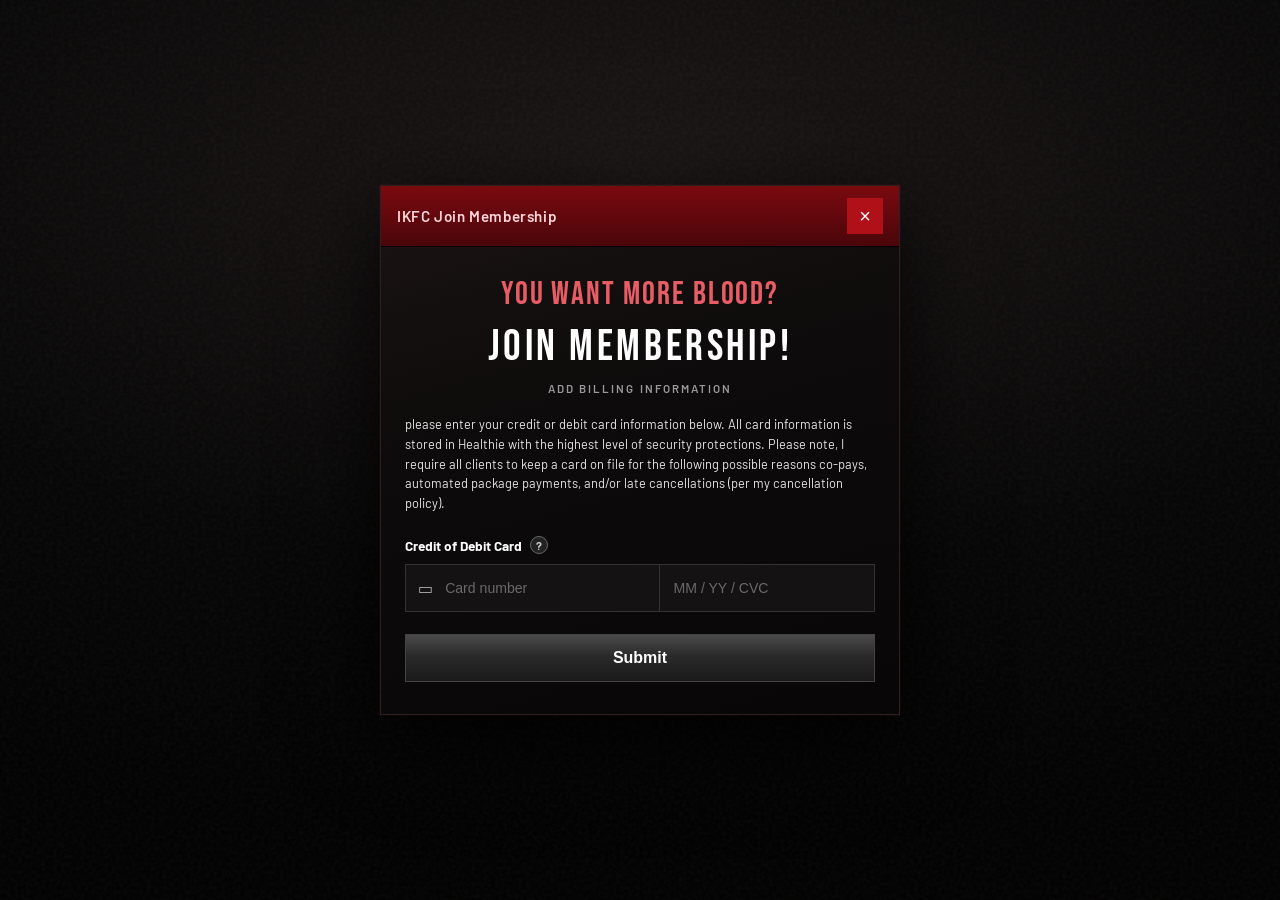
<file: index.html>
<!DOCTYPE html>
<html lang="zh-CN">
  <head>
    <meta charset="UTF-8" />
    <meta name="viewport" content="width=device-width, initial-scale=1, viewport-fit=cover" />
    <title>IKFC — Join Membership</title>
    <link rel="preconnect" href="https://fonts.googleapis.com" />
    <link rel="preconnect" href="https://fonts.gstatic.com" crossorigin />
    <link
      href="https://fonts.googleapis.com/css2?family=Barlow:wght@400;600;700;800&family=Bebas+Neue&display=swap"
      rel="stylesheet"
    />
    <link rel="stylesheet" href="css/ikfc.css?v=6" />
  </head>
  <body class="login-body">
    <div class="login-modal" role="dialog" aria-labelledby="login-modal-title">
      <header class="login-modal__top">
        <h1 class="login-modal__title" id="login-modal-title">IKFC Join Membership</h1>
        <button type="button" class="login-modal__close" id="login-close" aria-label="关闭">×</button>
      </header>
      <div class="login-modal__body">
        <div class="login-headline">
          <p class="login-headline__blood">YOU WANT MORE BLOOD?</p>
          <p class="login-headline__join">JOIN MEMBERSHIP!</p>
          <p class="login-headline__billing">ADD BILLING INFORMATION</p>
        </div>
        <p class="login-info">
          please enter your credit or debit card information below. All card information is stored in Healthie with the
          highest level of security protections. Please note, I require all clients to keep a card on file for the
          following possible reasons co-pays, automated package payments, and/or late cancellations (per my cancellation
          policy).
        </p>
        <form id="login-form" action="#" method="post">
          <div class="login-field-label">
            <span>Credit of Debit Card</span>
            <span class="login-help" title="Billing is for demo only on this test site">?</span>
          </div>
          <div class="login-card-row">
            <div class="login-card-row__left">
              <span class="login-card-icon" aria-hidden="true">▭</span>
              <input type="text" name="card" placeholder="Card number" autocomplete="off" />
            </div>
            <div class="login-card-row__right">
              <input type="text" name="exp" placeholder="MM / YY / CVC" autocomplete="off" />
            </div>
          </div>
          <button class="login-submit" type="submit">Submit</button>
        </form>
      </div>
    </div>
    <script>
      document.getElementById("login-close").addEventListener("click", function () {
        document.querySelector(".login-modal").style.opacity = "0.5";
        setTimeout(function () {
          document.querySelector(".login-modal").style.opacity = "1";
        }, 200);
      });
      document.getElementById("login-form").addEventListener("submit", function (e) {
        e.preventDefault();
        try {
          localStorage.setItem("ikfc_logged_in", "1");
          localStorage.setItem("ikfc_show_splash", "1");
          sessionStorage.setItem("ikfc_logged_in", "1");
          sessionStorage.setItem("ikfc_show_splash", "1");
        } catch (err) {}
        window.location.href = "home.html";
      });
    </script>
  </body>
</html>
</file>
<file: css/ikfc.css>
/* IKFC — shared tokens */
:root {
  --ikfc-black: #0a0a0a;
  --ikfc-red: #b01018;
  --ikfc-red-deep: #7a0a10;
  --ikfc-red-glow: rgba(220, 30, 40, 0.45);
  --ikfc-text: #f2f2f2;
  --ikfc-muted: #9a9a9a;
  --font-display: "Bebas Neue", "Impact", sans-serif;
  --font-body: "Barlow", "Segoe UI", system-ui, sans-serif;
}

*,
*::before,
*::after {
  box-sizing: border-box;
}

html {
  -webkit-text-size-adjust: 100%;
  text-size-adjust: 100%;
}

html,
body {
  margin: 0;
  min-height: 100%;
  font-family: var(--font-body);
  background: var(--ikfc-black);
  color: var(--ikfc-text);
}

/* ========== Login page ========== */
.login-body {
  min-height: 100vh;
  display: flex;
  align-items: center;
  justify-content: center;
  padding: 24px;
  background: radial-gradient(ellipse 120% 80% at 50% 20%, #1a1515 0%, #050505 55%, #000 100%);
}

.login-body::before {
  content: "";
  position: fixed;
  inset: 0;
  background-image: url("data:image/svg+xml,%3Csvg viewBox='0 0 256 256' xmlns='http://www.w3.org/2000/svg'%3E%3Cfilter id='n'%3E%3CfeTurbulence type='fractalNoise' baseFrequency='0.9' numOctaves='4' stitchTiles='stitch'/%3E%3C/filter%3E%3Crect width='100%25' height='100%25' filter='url(%23n)' opacity='0.06'/%3E%3C/svg%3E");
  pointer-events: none;
  opacity: 0.85;
}

.login-modal {
  position: relative;
  z-index: 1;
  width: min(520px, 100%);
  border: 1px solid #2a2020;
  box-shadow: 0 24px 80px rgba(0, 0, 0, 0.85), 0 0 0 1px rgba(176, 16, 24, 0.15);
  background: linear-gradient(165deg, #1c1414 0%, #0d0b0b 40%, #080606 100%);
}

.login-modal__top {
  display: flex;
  align-items: center;
  justify-content: space-between;
  padding: 12px 16px;
  background: linear-gradient(180deg, var(--ikfc-red-deep) 0%, #4a060a 100%);
  border-bottom: 1px solid #000;
}

.login-modal__title {
  margin: 0;
  font-size: 0.95rem;
  font-weight: 600;
  letter-spacing: 0.04em;
  color: #ffd6dc;
}

.login-modal__close {
  width: 36px;
  height: 36px;
  border: none;
  cursor: pointer;
  background: var(--ikfc-red);
  color: #fff;
  font-size: 1.25rem;
  line-height: 1;
  display: flex;
  align-items: center;
  justify-content: center;
  transition: filter 0.15s ease;
}

.login-modal__close:hover {
  filter: brightness(1.15);
}

.login-modal__body {
  padding: 28px 24px 32px;
}

.login-headline {
  text-align: center;
  text-transform: uppercase;
  margin-bottom: 20px;
}

.login-headline__blood {
  margin: 0 0 6px;
  font-family: var(--font-display);
  font-size: clamp(1.5rem, 4vw, 2rem);
  letter-spacing: 0.06em;
  color: #e85c65;
  font-weight: 400;
}

.login-headline__join {
  margin: 0 0 8px;
  font-family: var(--font-display);
  font-size: clamp(2rem, 5vw, 2.75rem);
  letter-spacing: 0.08em;
  color: #fff;
  font-weight: 400;
}

.login-headline__billing {
  margin: 0;
  font-size: 0.72rem;
  letter-spacing: 0.18em;
  color: var(--ikfc-muted);
  font-weight: 600;
}

.login-info {
  margin: 0 0 22px;
  font-size: 0.8rem;
  line-height: 1.55;
  color: #e6e6e6;
}

.login-field-label {
  display: flex;
  align-items: center;
  gap: 8px;
  margin-bottom: 10px;
  font-size: 0.85rem;
  font-weight: 700;
  color: #fff;
}

.login-help {
  width: 18px;
  height: 18px;
  border-radius: 50%;
  border: 1px solid #666;
  background: #222;
  color: #ccc;
  font-size: 0.7rem;
  display: inline-flex;
  align-items: center;
  justify-content: center;
  cursor: default;
}

.login-card-row {
  display: flex;
  border: 1px solid #333;
  background: #141212;
  min-height: 48px;
}

.login-card-row__left {
  flex: 1.2;
  display: flex;
  align-items: center;
  gap: 10px;
  padding: 0 12px;
  border-right: 1px solid #333;
}

.login-card-row__right {
  flex: 1;
  display: flex;
  align-items: center;
  padding: 0 12px;
}

.login-card-row input {
  flex: 1;
  border: none;
  background: transparent;
  color: #fff;
  font-size: 0.88rem;
  outline: none;
  min-width: 0;
}

.login-card-row input::placeholder {
  color: #6a6a6a;
}

.login-card-icon {
  font-size: 1rem;
  opacity: 0.7;
}

.login-submit {
  margin-top: 22px;
  width: 100%;
  padding: 14px;
  border: 1px solid #444;
  cursor: pointer;
  font-weight: 700;
  font-size: 1rem;
  color: #fff;
  text-transform: capitalize;
  background: linear-gradient(180deg, #4a4a4a 0%, #2a2a2a 45%, #1a1a1a 100%);
  transition: filter 0.15s ease, transform 0.1s ease;
}

.login-submit:hover {
  filter: brightness(1.08);
}

.login-submit:active {
  transform: translateY(1px);
}

/* ========== Splash ========== */
/* 注意：不能给 #splash-screen 写死 display:flex，否则会覆盖 HTML [hidden] 的 display:none，
   开场层关不掉时会一直挡在最上层，logo 动画也会在去掉 is-leaving 后被重新计算、反复出现。 */
#splash-screen {
  position: fixed;
  inset: 0;
  z-index: 9999;
  background: #000;
  pointer-events: all;
}

#splash-screen:not([hidden]) {
  display: block;
  position: fixed;
}

#splash-screen[hidden] {
  display: none !important;
  pointer-events: none;
}

#splash-screen.is-leaving {
  pointer-events: none;
}

.splash-flash {
  position: absolute;
  inset: 0;
  background: radial-gradient(circle at 50% 45%, var(--ikfc-red-glow) 0%, transparent 55%);
  opacity: 0;
  animation: splash-flash 0.55s ease-out forwards;
}

@keyframes splash-flash {
  0% {
    opacity: 0.95;
    transform: scale(1.2);
  }
  100% {
    opacity: 0;
    transform: scale(1);
  }
}

.splash-logo-wrap {
  position: absolute;
  inset: 0;
  width: 100%;
  height: 100%;
  animation: splash-entrance 0.85s cubic-bezier(0.22, 1, 0.36, 1) both;
  filter: drop-shadow(0 0 48px var(--ikfc-red-glow)) drop-shadow(0 0 100px rgba(0, 0, 0, 0.85));
}

@keyframes splash-entrance {
  0% {
    opacity: 0;
    transform: scale(1.22);
  }
  70% {
    opacity: 1;
    transform: scale(0.98);
  }
  100% {
    opacity: 1;
    transform: scale(1);
  }
}

.splash-logo-wrap img {
  width: 100%;
  height: 100%;
  object-fit: cover;
  object-position: center center;
  display: block;
  animation: splash-pulse 0.4s ease-in-out 0.85s 2 alternate;
}

@keyframes splash-pulse {
  from {
    filter: brightness(1) contrast(1);
  }
  to {
    filter: brightness(1.25) contrast(1.15);
  }
}

#splash-screen.is-leaving .splash-logo-wrap {
  animation: splash-fadeout 2.4s ease-in forwards;
}

@keyframes splash-fadeout {
  to {
    opacity: 0;
    transform: scale(1.08);
    filter: blur(6px) brightness(0.6);
  }
}

#splash-screen.is-leaving .splash-flash {
  animation: none;
  opacity: 0;
}

/* ========== Home layout ========== */
#home-root {
  min-height: 100vh;
  display: flex;
  flex-direction: column;
  opacity: 0;
  transition: opacity 0.6s ease;
}

#home-root.is-visible {
  opacity: 1;
}

.site-nav {
  flex-shrink: 0;
  display: flex;
  align-items: center;
  justify-content: space-between;
  gap: 16px;
  padding: 14px 28px;
  background: #0e0e0e;
  border-bottom: 1px solid #1f1f1f;
}

.site-nav__brand {
  text-decoration: none;
  flex-shrink: 0;
  display: inline-flex;
  align-items: center;
}

.site-nav__brand-text {
  font-family: var(--font-display);
  font-size: clamp(1.65rem, 3vw, 2rem);
  font-weight: 400;
  letter-spacing: 0.14em;
  line-height: 1;
  color: var(--ikfc-red);
  transition: color 0.15s ease;
}

.site-nav__brand:hover .site-nav__brand-text {
  color: #ff4d5a;
}

.site-nav__links {
  display: flex;
  flex-wrap: wrap;
  align-items: center;
  justify-content: flex-end;
  gap: 4px 18px;
}

.site-nav__links a {
  font-family: var(--font-display);
  font-size: 1.05rem;
  letter-spacing: 0.06em;
  color: var(--ikfc-red);
  text-decoration: none;
  padding: 6px 0;
  border-bottom: 2px solid transparent;
  transition: color 0.15s ease, border-color 0.15s ease;
}

.site-nav__links a:hover {
  color: #ff4d5a;
}

.site-nav__links a.is-active {
  color: #ff5563;
  border-bottom-color: var(--ikfc-red);
}

.hero {
  position: relative;
  flex: 1;
  min-height: min(58vh, 560px);
  background: linear-gradient(180deg, #121212 0%, #0a0a0a 50%, #080808 100%);
  border-bottom: 1px solid #1a1a1a;
}

.hero__carousel-btn {
  position: absolute;
  top: 50%;
  transform: translateY(-50%);
  width: 40px;
  height: 40px;
  border-radius: 50%;
  border: none;
  background: rgba(80, 80, 80, 0.45);
  color: #fff;
  font-size: 1.4rem;
  line-height: 1;
  cursor: pointer;
  z-index: 2;
  display: flex;
  align-items: center;
  justify-content: center;
  transition: background 0.15s ease;
}

.hero__carousel-btn:hover {
  background: rgba(120, 120, 120, 0.55);
}

.hero__carousel-btn--prev {
  left: 16px;
}

.hero__carousel-btn--next {
  right: 16px;
}

.hero__bg-slot {
  position: absolute;
  inset: 0;
  z-index: 0;
  overflow: hidden;
  background: #080808;
}

.hero__bg-video {
  width: 100%;
  height: 100%;
  object-fit: cover;
  object-position: center;
  display: block;
  pointer-events: none;
  transition: opacity 0.35s ease;
}

.hero__bg-image {
  position: absolute;
  inset: 0;
  z-index: 1;
  pointer-events: none;
  background: url("../homelogo.png") center / cover no-repeat;
  background-color: #080808;
  opacity: 0;
  visibility: hidden;
  transition: opacity 0.35s ease, visibility 0.35s ease;
}

.hero.hero--history-bg .hero__bg-image {
  opacity: 1;
  visibility: visible;
}

.hero.hero--history-bg .hero__bg-slot .hero__bg-video {
  opacity: 0;
}

.hero__page-layer {
  position: relative;
  z-index: 1;
  max-width: 720px;
  margin: 0 auto;
  padding: 48px 24px 180px;
  text-align: center;
  background: radial-gradient(ellipse 85% 65% at 50% 28%, rgba(0, 0, 0, 0.55) 0%, transparent 72%);
}

.hero__page-layer h1 {
  font-family: var(--font-display);
  font-size: clamp(2rem, 4vw, 3rem);
  letter-spacing: 0.1em;
  color: #fff;
  margin: 0 0 12px;
}

.hero__page-layer p {
  margin: 0;
  color: #c8c8c8;
  line-height: 1.65;
  font-size: 0.95rem;
}

.bottom-dock {
  position: absolute;
  left: 0;
  right: 0;
  bottom: 0;
  z-index: 4;
  pointer-events: none;
}

.bottom-bar {
  display: flex;
  align-items: stretch;
  gap: 20px;
  padding: 20px 28px 24px;
  pointer-events: auto;
  background: linear-gradient(
    180deg,
    rgba(176, 16, 24, 0.42) 0%,
    rgba(130, 12, 18, 0.52) 100%
  );
  border-top: 1px solid rgba(255, 255, 255, 0.12);
  backdrop-filter: blur(8px);
  -webkit-backdrop-filter: blur(8px);
  box-shadow: 0 -8px 32px rgba(0, 0, 0, 0.25);
}

.bottom-bar__emblem {
  flex-shrink: 0;
  width: 100px;
  height: 100px;
  border-radius: 50%;
  border: 3px solid rgba(255, 255, 255, 0.35);
  box-shadow: 0 0 0 2px rgba(0, 0, 0, 0.35), inset 0 0 20px rgba(0, 0, 0, 0.5);
  overflow: hidden;
  background: #000;
}

.bottom-bar__emblem img {
  width: 100%;
  height: 100%;
  object-fit: cover;
  object-position: center top;
}

.bottom-bar__text {
  flex: 1;
  display: flex;
  flex-direction: column;
  justify-content: center;
  gap: 8px;
  font-size: 0.92rem;
  line-height: 1.5;
  color: #fff;
  text-shadow: 0 1px 2px rgba(0, 0, 0, 0.35);
}

@media (max-width: 900px) {
  .bottom-bar {
    flex-direction: column;
    align-items: center;
    text-align: center;
  }
}

/* History 内页与回放 */
.hero__page-layer--history {
  max-width: 960px;
  text-align: left;
  background: radial-gradient(ellipse 90% 70% at 50% 18%, rgba(0, 0, 0, 0.62) 0%, transparent 78%);
}

.history-page__subtitle {
  margin: 0 0 8px;
  font-size: 0.95rem;
  font-weight: 600;
  letter-spacing: 0.12em;
  text-transform: uppercase;
  color: var(--ikfc-red);
}

.history-replays {
  display: grid;
  grid-template-columns: repeat(auto-fill, minmax(260px, 1fr));
  gap: 22px;
  margin-top: 24px;
}

.history-card {
  display: block;
  margin: 0;
  padding: 0;
  border: 1px solid rgba(255, 255, 255, 0.14);
  border-radius: 10px;
  overflow: hidden;
  cursor: pointer;
  text-align: center;
  background: rgba(10, 10, 10, 0.55);
  transition: transform 0.18s ease, box-shadow 0.18s ease, border-color 0.18s ease;
}

.history-card:hover {
  transform: translateY(-3px);
  border-color: rgba(176, 16, 24, 0.55);
  box-shadow: 0 14px 36px rgba(0, 0, 0, 0.5);
}

.history-card:focus-visible {
  outline: 2px solid var(--ikfc-red);
  outline-offset: 3px;
}

.history-card__thumb {
  aspect-ratio: 16 / 9;
  background: #0a0a0a;
  overflow: hidden;
}

.history-card__thumb video {
  width: 100%;
  height: 100%;
  object-fit: cover;
  object-position: center;
  display: block;
  pointer-events: none;
}

.history-card__date {
  display: block;
  padding: 12px 12px 16px;
  font-size: 0.98rem;
  font-weight: 700;
  letter-spacing: 0.08em;
  color: #f0f0f0;
}

.history-modal {
  position: fixed;
  inset: 0;
  z-index: 8000;
  padding: 20px;
}

.history-modal[hidden] {
  display: none !important;
}

.history-modal:not([hidden]) {
  display: flex;
  align-items: center;
  justify-content: center;
}

.history-modal__backdrop {
  position: absolute;
  inset: 0;
  margin: 0;
  padding: 0;
  border: none;
  background: rgba(0, 0, 0, 0.75);
  cursor: pointer;
}

.history-modal__panel {
  position: relative;
  z-index: 1;
  width: min(720px, 92vw);
  max-width: 100%;
  padding: 44px 16px 18px;
  background: #121212;
  border: 1px solid #2a2a2a;
  border-radius: 12px;
  box-shadow: 0 28px 80px rgba(0, 0, 0, 0.6);
}

.history-modal__close {
  position: absolute;
  top: 8px;
  right: 8px;
  z-index: 2;
  width: 38px;
  height: 38px;
  border: none;
  border-radius: 8px;
  background: rgba(50, 50, 50, 0.95);
  color: #fff;
  font-size: 1.4rem;
  line-height: 1;
  cursor: pointer;
  transition: background 0.15s ease;
}

.history-modal__close:hover {
  background: var(--ikfc-red);
}

.history-modal__video {
  width: 100%;
  max-height: min(58vh, 540px);
  display: block;
  border-radius: 8px;
  background: #000;
}

/* Fighters 拳手海报 */
.hero__page-layer--fighters {
  max-width: min(1100px, 100%);
  text-align: left;
  background: radial-gradient(ellipse 90% 70% at 50% 18%, rgba(0, 0, 0, 0.62) 0%, transparent 78%);
}

.fighters-page__lead {
  margin: 0 0 16px;
  font-size: 0.95rem;
  font-weight: 600;
  letter-spacing: 0.12em;
  text-transform: uppercase;
  color: var(--ikfc-red);
}

.fighter-carousel {
  display: flex;
  align-items: center;
  gap: 10px;
  width: 100%;
  margin-top: 8px;
}

.fighter-carousel__viewport {
  flex: 1;
  min-width: 0;
  overflow: hidden;
}

.fighter-carousel__track {
  display: flex;
  gap: 14px;
  transition: transform 0.38s ease;
  will-change: transform;
}

.fighter-carousel__btn {
  flex-shrink: 0;
  width: 40px;
  height: 40px;
  border-radius: 50%;
  border: none;
  background: rgba(80, 80, 80, 0.5);
  color: #fff;
  font-size: 1.35rem;
  line-height: 1;
  cursor: pointer;
  display: flex;
  align-items: center;
  justify-content: center;
  transition: background 0.15s ease, opacity 0.15s ease;
}

.fighter-carousel__btn:hover:not(:disabled) {
  background: rgba(120, 120, 120, 0.6);
}

.fighter-carousel__btn:disabled {
  opacity: 0.35;
  cursor: default;
}

.fighter-card {
  margin: 0;
  padding: 0;
  flex-shrink: 0;
  border: none;
  background: transparent;
  text-align: center;
}

.fighter-card__poster {
  width: 100%;
  aspect-ratio: 2 / 3;
  margin: 0 auto;
  overflow: hidden;
  border-radius: 10px;
  border: 1px solid rgba(255, 255, 255, 0.12);
  background: #0c0c0c;
  box-shadow: 0 10px 28px rgba(0, 0, 0, 0.45);
}

.fighter-card__poster img {
  width: 100%;
  height: 100%;
  object-fit: cover;
  object-position: center top;
  display: block;
}

.fighter-card__meta {
  margin-top: 12px;
  display: flex;
  flex-direction: column;
  gap: 4px;
  align-items: center;
}

.fighter-card__name {
  font-size: 0.95rem;
  font-weight: 800;
  letter-spacing: 0.05em;
  color: #fff;
}

.fighter-card__weight {
  font-size: 0.82rem;
  font-weight: 600;
  letter-spacing: 0.08em;
  color: #b8b8b8;
}

/* ========== 移动端 / 平板 ==========
   使用 1024px：iPhone 勾选「请求桌面网站」时布局视口常约 980px，
   若仍用 768px 则媒体查询不生效，页面会像桌面版。 */
@media screen and (max-width: 1024px) {
  html,
  body {
    overflow-x: hidden;
    max-width: 100%;
  }

  #home-root {
    max-width: 100%;
    overflow-x: hidden;
  }

  .site-nav {
    flex-direction: row;
    flex-wrap: nowrap;
    align-items: center;
    gap: 10px;
    padding-top: 10px;
    padding-bottom: 10px;
    padding-left: max(12px, env(safe-area-inset-left));
    padding-right: max(12px, env(safe-area-inset-right));
  }

  .site-nav__brand-text {
    font-size: clamp(1.35rem, 5vw, 1.75rem);
    letter-spacing: 0.1em;
  }

  .site-nav__links {
    flex: 1;
    min-width: 0;
    flex-wrap: nowrap;
    overflow-x: auto;
    overflow-y: hidden;
    justify-content: flex-start;
    gap: 14px;
    padding: 4px 2px 8px;
    margin-right: -4px;
    -webkit-overflow-scrolling: touch;
    overscroll-behavior-x: contain;
    scrollbar-width: none;
  }

  .site-nav__links::-webkit-scrollbar {
    display: none;
  }

  .site-nav__links a {
    flex-shrink: 0;
    white-space: nowrap;
    font-size: 0.98rem;
    padding: 10px 0;
  }

  .hero {
    min-height: min(48vh, 420px);
  }

  .hero__carousel-btn {
    width: 36px;
    height: 36px;
    font-size: 1.2rem;
    touch-action: manipulation;
  }

  .hero__carousel-btn--prev {
    left: 8px;
  }

  .hero__carousel-btn--next {
    right: 8px;
  }

  .hero__page-layer {
    padding: 28px 16px max(140px, calc(120px + env(safe-area-inset-bottom)));
    max-width: 100%;
  }

  .hero__page-layer--history,
  .hero__page-layer--fighters {
    max-width: 100%;
    padding-left: max(16px, env(safe-area-inset-left));
    padding-right: max(16px, env(safe-area-inset-right));
  }

  .bottom-dock {
    padding-bottom: env(safe-area-inset-bottom);
  }

  .bottom-bar {
    padding: 14px 16px 18px;
    padding-left: max(16px, env(safe-area-inset-left));
    padding-right: max(16px, env(safe-area-inset-right));
    gap: 14px;
  }

  .bottom-bar__emblem {
    width: 80px;
    height: 80px;
  }

  .bottom-bar__text {
    font-size: 0.82rem;
    line-height: 1.45;
  }

  .history-replays {
    grid-template-columns: 1fr;
    gap: 16px;
    margin-top: 18px;
  }

  .history-modal {
    padding: 12px;
    padding-left: max(12px, env(safe-area-inset-left));
    padding-right: max(12px, env(safe-area-inset-right));
    padding-bottom: max(12px, env(safe-area-inset-bottom));
    padding-top: max(12px, env(safe-area-inset-top));
  }

  .history-modal:not([hidden]) {
    align-items: flex-end;
  }

  .history-modal__panel {
    width: 100%;
    max-width: 100%;
    padding: 40px 12px 14px;
    border-radius: 12px 12px 0 0;
    max-height: 88dvh;
    overflow-y: auto;
  }

  .history-modal__video {
    max-height: min(52dvh, 420px);
  }

  .fighter-carousel {
    gap: 6px;
  }

  .fighter-carousel__btn {
    width: 44px;
    height: 44px;
    min-width: 44px;
    min-height: 44px;
    font-size: 1.25rem;
    touch-action: manipulation;
  }

  .fighter-carousel__track {
    gap: 10px;
  }
}

@media screen and (max-width: 640px) {
  .login-body {
    padding: 12px;
    padding-left: max(12px, env(safe-area-inset-left));
    padding-right: max(12px, env(safe-area-inset-right));
    align-items: flex-start;
    padding-top: max(16px, env(safe-area-inset-top));
  }

  .login-modal__body {
    padding: 20px 16px 24px;
  }

  .login-info {
    font-size: 0.76rem;
  }

  .login-card-row {
    flex-direction: column;
    min-height: 0;
  }

  .login-card-row__left {
    flex: none;
    border-right: none;
    border-bottom: 1px solid #333;
    min-height: 48px;
    padding: 10px 12px;
  }

  .login-card-row__right {
    flex: none;
    min-height: 48px;
    padding: 10px 12px;
  }

  .login-submit {
    min-height: 48px;
    padding: 14px 16px;
    touch-action: manipulation;
  }

  .site-nav__links a {
    font-size: 0.92rem;
    letter-spacing: 0.04em;
  }

  .hero {
    min-height: min(40vh, 360px);
  }

  .hero__page-layer h1 {
    font-size: clamp(1.5rem, 7vw, 2.25rem);
  }

  .hero__page-layer p {
    font-size: 0.88rem;
  }

  .bottom-bar__emblem {
    width: 68px;
    height: 68px;
  }

  .bottom-bar__text {
    font-size: 0.78rem;
  }

  .history-page__subtitle,
  .fighters-page__lead {
    font-size: 0.82rem;
    letter-spacing: 0.08em;
  }

  .history-card__date {
    font-size: 0.88rem;
    padding: 10px 10px 14px;
  }

  .fighter-card__name {
    font-size: 0.88rem;
  }

  .fighter-card__weight {
    font-size: 0.76rem;
  }

  .history-modal__close {
    width: 44px;
    height: 44px;
    min-width: 44px;
    min-height: 44px;
    touch-action: manipulation;
  }
}
</file>
